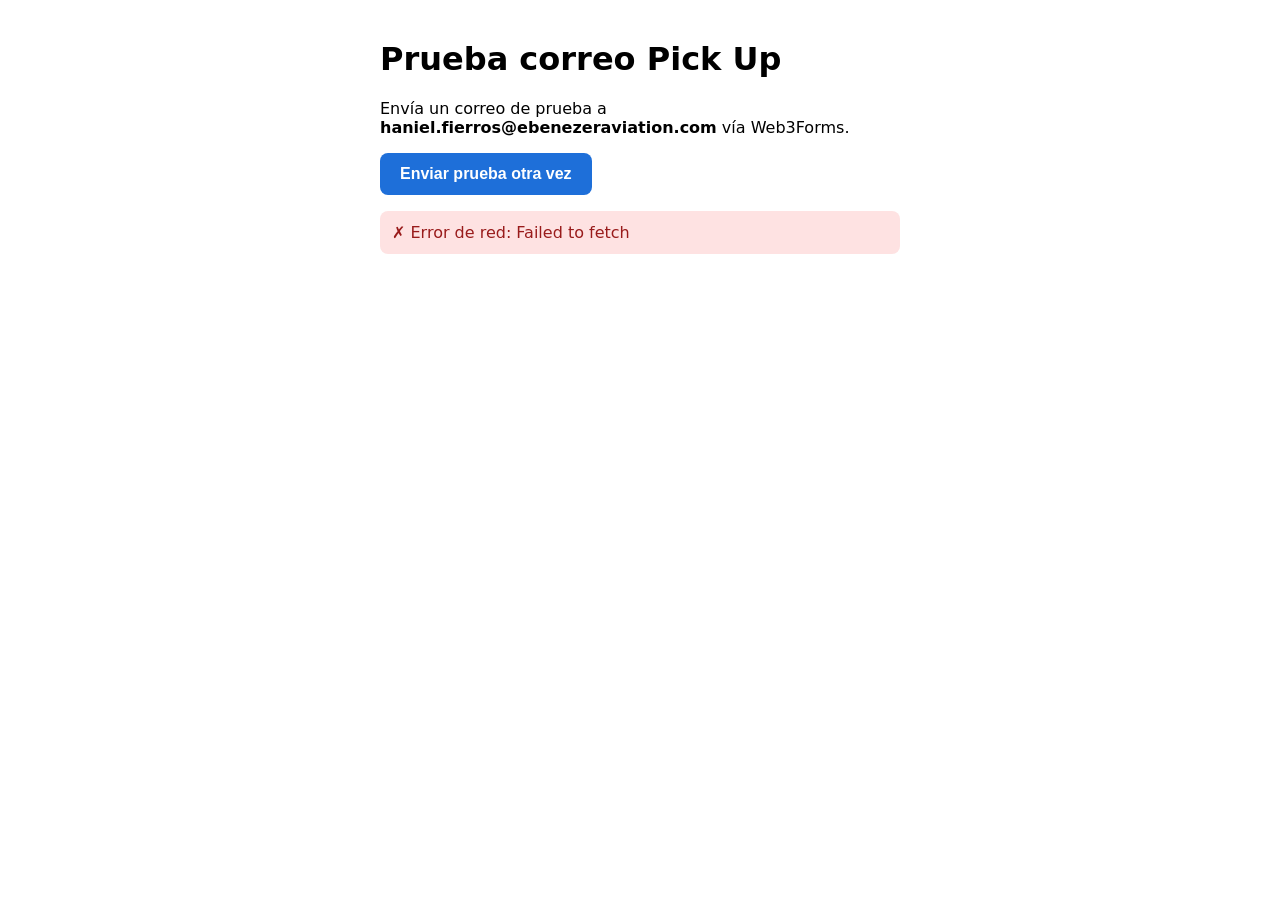
<file: test-web3forms.html>
<!DOCTYPE html>
<html lang="es">
<head>
  <meta charset="UTF-8"/>
  <meta name="viewport" content="width=device-width,initial-scale=1"/>
  <title>Prueba correo Web3Forms — Pick Up V13</title>
  <style>
    body { font-family: system-ui, sans-serif; max-width: 520px; margin: 40px auto; padding: 0 16px; }
    button { padding: 12px 20px; font-size: 1rem; cursor: pointer; border-radius: 8px; border: none; background: #1e6fd9; color: #fff; font-weight: 700; }
    button:disabled { opacity: 0.6; cursor: wait; }
    #result { margin-top: 16px; padding: 12px; border-radius: 8px; white-space: pre-wrap; }
    .ok { background: #dcfce7; color: #166534; }
    .err { background: #fee2e2; color: #991b1b; }
    .wait { background: #fef9c3; color: #854d0e; }
  </style>
</head>
<body>
  <h1>Prueba correo Pick Up</h1>
  <p>Envía un correo de prueba a <strong>haniel.fierros@ebenezeraviation.com</strong> vía Web3Forms.</p>
  <button type="button" id="sendBtn">Enviar prueba otra vez</button>
  <div id="result" class="wait">Enviando prueba automática...</div>
  <script>
    const ACCESS_KEY = "07a8c3aa-0490-474c-97f2-04519cf2129d";
    const result = document.getElementById("result");
    const btn = document.getElementById("sendBtn");

    async function sendTest() {
      btn.disabled = true;
      result.className = "wait";
      result.textContent = "Enviando...";

      const folio = "PU-2026-TEST-" + Math.floor(1000 + Math.random() * 9000);
      const payload = {
        access_key: ACCESS_KEY,
        subject: "[PickUp Garmendia] " + folio + " — PRUEBA",
        from_name: "Mercado Garmendia Pick Up",
        botcheck: "",
        email: "haniel.fierros@ebenezeraviation.com",
        folio,
        cliente: "Prueba manual V13",
        telefono: "6670000000",
        metodo_pago: "Prueba",
        total: "$0.00",
        message: "Hola, esto es una prueba de integración Web3Forms para Pick Up V13.\n\nSi recibes este correo, el envío automático de pedidos funciona correctamente.\n\nFolio: " + folio,
      };

      try {
        const res = await fetch("https://api.web3forms.com/submit", {
          method: "POST",
          headers: { "Content-Type": "application/json", Accept: "application/json" },
          body: JSON.stringify(payload),
        });
        const data = await res.json();
        if (res.ok && data.success) {
          result.className = "ok";
          result.textContent = "✓ Enviado correctamente.\n\n" + (data.message || "") + "\n\nRevisa tu bandeja (y spam) por: " + folio;
        } else {
          result.className = "err";
          result.textContent = "✗ Error del servicio:\n" + JSON.stringify(data, null, 2);
        }
      } catch (err) {
        result.className = "err";
        result.textContent = "✗ Error de red: " + err.message;
      } finally {
        btn.disabled = false;
      }
    }

    btn.addEventListener("click", sendTest);
    sendTest();
  </script>
</body>
</html>
</file>
